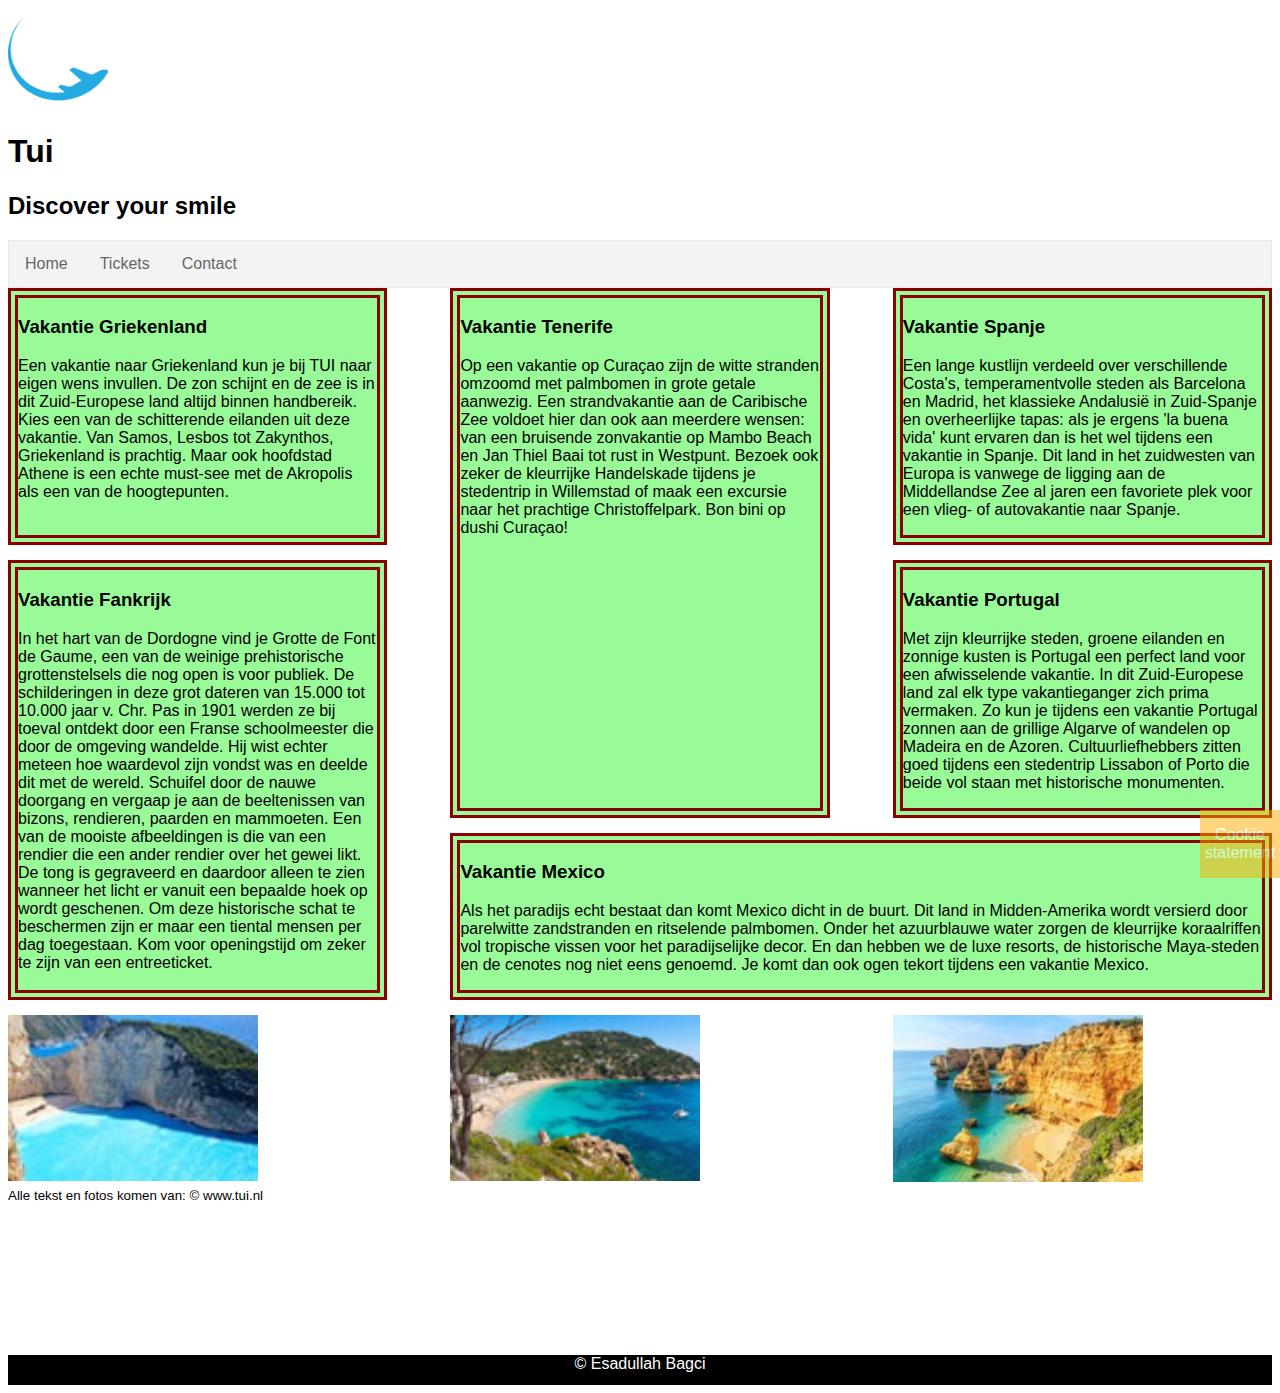
<file: bestdestinations.html>
<!DOCTYPE html>
<html lang="en">
<head>
    <link rel="stylesheet" href="css/style.css">
    <meta charset="UTF-8">
    <meta http-equiv="X-UA-Compatible" content="IE=edge">
    <meta name="viewport" content="width=device-width, initial-scale=1.0">
    <title>Best destinations</title>
    <link rel="shortcut icon" type="image/png" href="img/favicon-16x16.png"/>
    <meta name="author" content="Esadullah Bagci">
    

</head>
<body>

    <header>
        
        <img class="logo" src="img/logo.png" alt="Logo">
        <h1>Tui</h1>
        <h2>Discover your smile</h2>
    
        <nav id="navBar" role="navigation">
        <section id="menuToggle">
    
            <input id="menuCheckBox" type="checkbox" />
    
            <span class="spanMenu"></span>
            <span class="spanMenu"></span>
            <span class="spanMenu"></span>
            
            <ul id="menu">
                <li><a href="index.html">Home</a></li>
                <li><a href="tickets.html">Tickets</a></li>
                <li><a href="contact.html">Contact</a></li>
            </ul>
    
        </section>
        </nav>






    </header>

    <section id="bestDestinationsContainer">

        <article id="article1" >  
            <h3>Vakantie Tenerife </h3>    
        <p>     
            Op een vakantie op Curaçao zijn de witte stranden omzoomd met palmbomen in grote getale aanwezig. Een strandvakantie aan de Caribische Zee voldoet hier dan ook aan meerdere wensen: van een bruisende zonvakantie op Mambo Beach en Jan Thiel Baai tot rust in Westpunt. Bezoek ook zeker de kleurrijke Handelskade tijdens je stedentrip in Willemstad of maak een excursie naar het prachtige Christoffelpark. Bon bini op dushi Curaçao!
        </p>
        </article>

        <article id="article2" >
            <h3>Vakantie Griekenland</h3> 
        <p>
            Een vakantie naar Griekenland kun je bij TUI naar eigen wens invullen. De zon schijnt en de zee is in dit Zuid-Europese land altijd binnen handbereik. Kies een van de schitterende eilanden uit deze vakantie. Van Samos, Lesbos tot Zakynthos, Griekenland is prachtig. Maar ook hoofdstad Athene is een echte must-see met de Akropolis als een van de hoogtepunten.
        </p>
        </article>

        <article id="article3" >
            <h3>Vakantie Spanje</h3>
         <p>
            Een lange kustlijn verdeeld over verschillende Costa's, temperamentvolle steden als Barcelona en Madrid, het klassieke Andalusië in Zuid-Spanje en overheerlijke tapas: als je ergens 'la buena vida' kunt ervaren dan is het wel tijdens een vakantie in Spanje. Dit land in het zuidwesten van Europa is vanwege de ligging aan de Middellandse Zee al jaren een favoriete plek voor een vlieg- of autovakantie naar Spanje.
        </p>
        </article>


        <article id="article4" >
            <h3>Vakantie Portugal</h3> 
         <p>
            Met zijn kleurrijke steden, groene eilanden en zonnige kusten is Portugal een perfect land voor een afwisselende vakantie. In dit Zuid-Europese land zal elk type vakantieganger zich prima vermaken. Zo kun je tijdens een vakantie Portugal zonnen aan de grillige Algarve of wandelen op Madeira en de Azoren. Cultuurliefhebbers zitten goed tijdens een stedentrip Lissabon of Porto die beide vol staan met historische monumenten.
        </p>
        </article>


        <article id="article5" > 
            <h3>Vakantie Fankrijk</h3> 
        <p>
 
            In het hart van de Dordogne vind je Grotte de Font de Gaume, een van de weinige prehistorische grottenstelsels die nog open is voor publiek. De schilderingen in deze grot dateren van 15.000 tot 10.000 jaar v. Chr. Pas in 1901 werden ze bij toeval ontdekt door een Franse schoolmeester die door de omgeving wandelde. Hij wist echter meteen hoe waardevol zijn vondst was en deelde dit met de wereld.

Schuifel door de nauwe doorgang en vergaap je aan de beeltenissen van bizons, rendieren, paarden en mammoeten. Een van de mooiste afbeeldingen is die van een rendier die een ander rendier over het gewei likt. De tong is gegraveerd en daardoor alleen te zien wanneer het licht er vanuit een bepaalde hoek op wordt geschenen. Om deze historische schat te beschermen zijn er maar een tiental mensen per dag toegestaan. Kom voor openingstijd om zeker te zijn van een entreeticket.
        </p>
        </article>

        <article id="article6" > <h3>Vakantie Mexico</h3> 
         <p>

            Als het paradijs echt bestaat dan komt Mexico dicht in de buurt. Dit land in Midden-Amerika wordt versierd door parelwitte zandstranden en ritselende palmbomen. Onder het azuurblauwe water zorgen de kleurrijke koraalriffen vol tropische vissen voor het paradijselijke decor. En dan hebben we de luxe resorts, de historische Maya-steden en de cenotes nog niet eens genoemd. Je komt dan ook ogen tekort tijdens een vakantie Mexico.
         </p>   
        </article>


        <aside id="aside1">
            <a href="https://www.tui.nl/">
                <img class="imagesBestDestinatons" src="img/griekenland.jpg" alt="griekenland" >
            </a>
        </aside>

        <aside id="aside2">
             <a href="https://www.tui.nl/"> 
                 <img class="imagesBestDestinatons" src="img/spanje.jpg" alt="spanje" >
             </a>     
        </aside>

        <aside id="aside3">
            <a href="https://www.tui.nl/">
              <img class="imagesBestDestinatons" src="img/vakantie-algarve-small.jpg" alt="portugal">
            </a>  
        </aside>
    



    </section>



<small>Alle tekst en fotos komen van: © www.tui.nl</small>     
<footer id="footer">
    © Esadullah Bagci <section id="cookieSection"><p id="cookie">Cookie statement </p></section>
</footer>




   
</body>
</html>
</file>
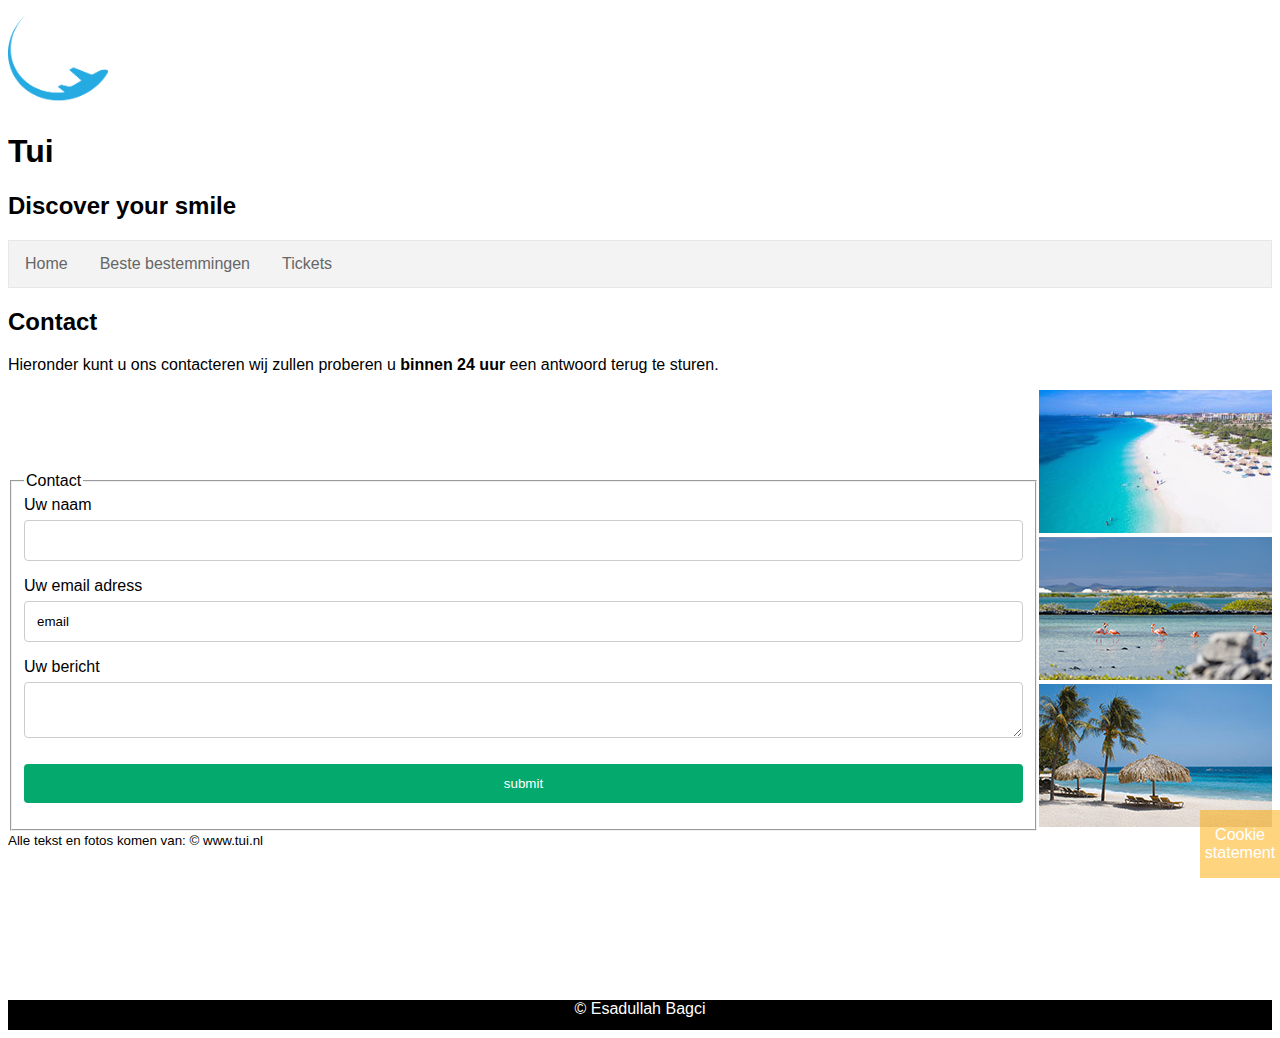
<file: contact.html>
<!DOCTYPE html>
<html lang="en">
<head>
    <link rel="stylesheet" href="css/style.css">
    <meta charset="UTF-8">
    <meta http-equiv="X-UA-Compatible" content="IE=edge">
    <meta name="viewport" content="width=device-width, initial-scale=1.0">
    <title>Contact</title>
    <link rel="shortcut icon" type="image/png" href="img/favicon-16x16.png"/>
    <meta name="author" content="Esadullah Bagci">
   

</head>
<body>

    <header>
    
        <img class="logo" src="img/logo.png" alt="Logo">
        <h1>Tui</h1>
        <h2>Discover your smile</h2>
    
        <nav id="navBar" role="navigation">
        <section id="menuToggle">
    
            <input id="menuCheckBox" type="checkbox" />
    
            <span class="spanMenu"></span>
            <span class="spanMenu"></span>
            <span class="spanMenu"></span>
            
            <ul id="menu">
                <li><a href="index.html">Home</a></li>
                <li><a href="bestdestinations.html">Beste bestemmingen</a></li>
                <li><a href="tickets.html">Tickets</a></li>
            </ul>
    
        </section>
        </nav>
 
    
    </header>
    


    <article>
        <h2>Contact</h2>
        <p>
                Hieronder kunt u ons contacteren wij zullen proberen u <strong>binnen 24 uur</strong> een antwoord terug te sturen.
        </p>
    </article>
<section id="contactContainer">
   <section id="contact-form">
    <form>
        <fieldset>
            <legend>Contact</legend>
            <label>Uw naam</label>
             <input name="naam">
            
             <label>Uw email adress</label>
             <input type="email" value="email" name="email" placeholder="Email-adress...">
    
             <label>Uw bericht</label>
             <textarea name="message" placeholder=""></textarea>
    
             <input type="submit" value="submit">
         </fieldset>
      </form>


    </section>   

    <section id="asideContact">
        <aside >
            
                <img  src="img/aruba.jpg" alt="aruba" title="picture of aruba" >
                <img src="img/bonaire.jpg" alt="bonaire" title="picture of bonaire" >
                <img src="img/curacao.jpg" alt="curaçao" title="picture of curaçao">
        </aside>
    </section>
</section>



    
<small>Alle tekst en fotos komen van: © www.tui.nl</small>

<section id="footerContainer">
    <footer id="footer">
        © Esadullah Bagci <section id="cookieSection"><p id="cookie">Cookie statement </p></section>
    </footer>
</section>


    
</body>
</html>
</file>
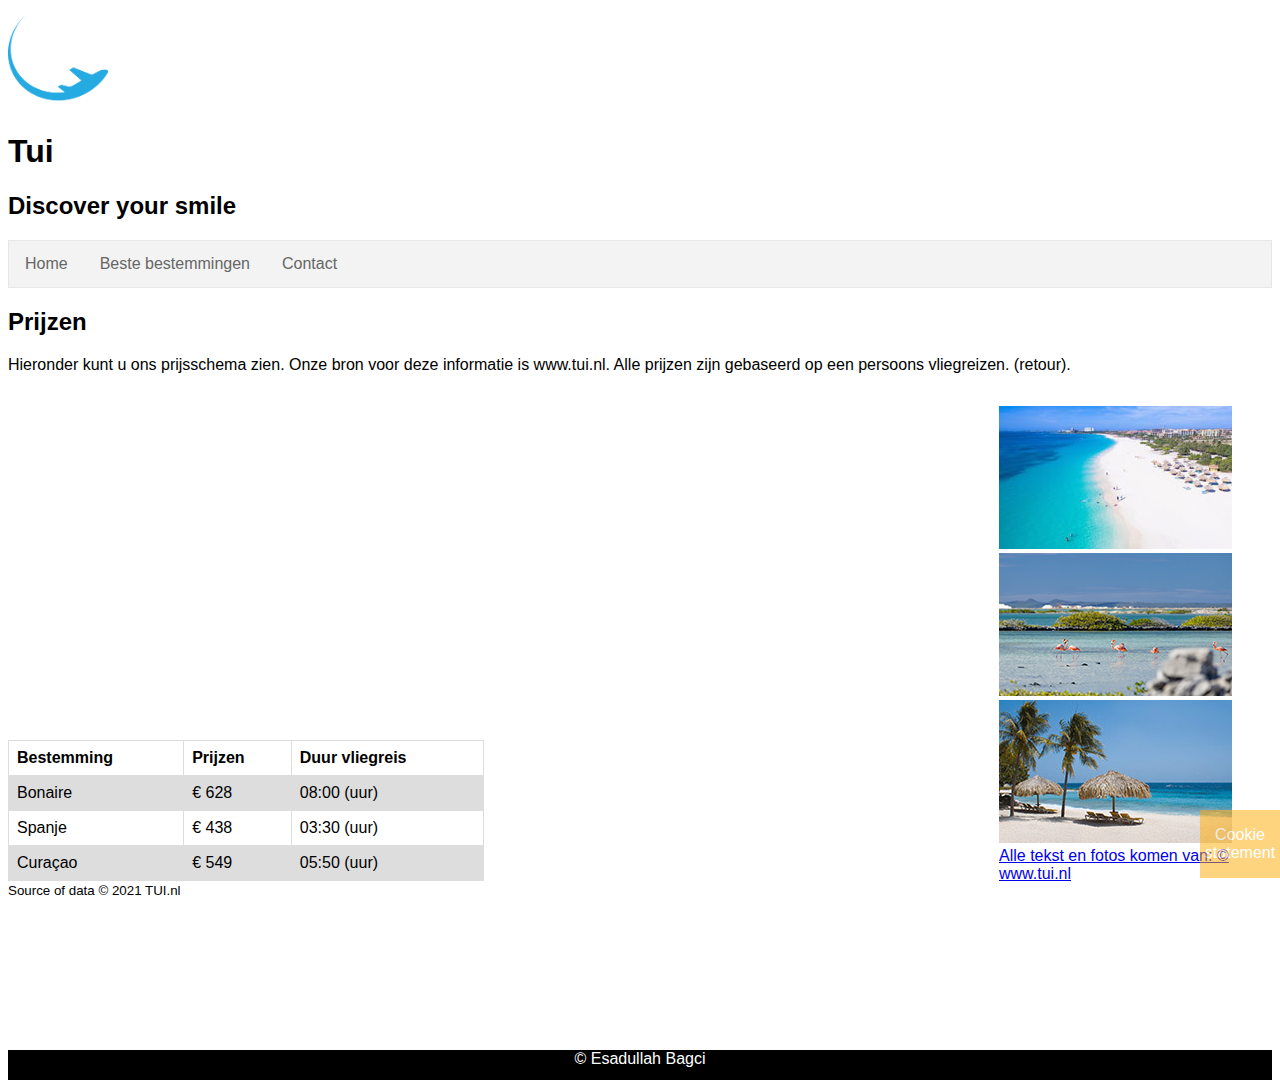
<file: tickets.html>
<!DOCTYPE html>
<html lang="en">
<head>
    <link rel="stylesheet" href="css/style.css">
    <meta charset="UTF-8">
    <meta http-equiv="X-UA-Compatible" content="IE=edge">
    <meta name="viewport" content="width=device-width, initial-scale=1.0">
    <title>Tickets</title>
    <link rel="shortcut icon" type="image/png" href="img/favicon-16x16.png"/>
    <meta name="author" content="Esadullah Bagci">

</head>
<body>

  <header>
    <img class="logo" src="img/logo.png" alt="Logo">

    <h1>Tui</h1>
    <h2>Discover your smile</h2>

    <nav id="navBar" role="navigation">
    <section id="menuToggle">

      <input id="menuCheckBox" type="checkbox" />

        <span class="spanMenu"></span>
        <span class="spanMenu"></span>
        <span class="spanMenu"></span>
        
        <ul id="menu">
            <li><a href="index.html">Home</a></li>
            <li><a href="bestdestinations.html">Beste bestemmingen</a></li>
            <li><a href="contact.html">Contact</a></li>
        </ul>

    </section>
    </nav>






</header>

    <article>
      <h2>Prijzen</h2>
        <p>
                Hieronder kunt u ons prijsschema zien. Onze bron voor deze informatie is www.tui.nl. 
                Alle prijzen zijn gebaseerd op een persoons vliegreizen. (retour). 
        </p>
    </article>


    <section id="containerTickets">

  <section id="tableTickets">
    <table>
        <tr>
          <th>Bestemming</th>
          <th>Prijzen</th>
          <th>Duur vliegreis</th>
        </tr>
        <tr>
          <td>Bonaire</td>
          <td>€ 628</td>
          <td>08:00 (uur)</td>
        </tr>
        <tr>
          <td>Spanje</td>
          <td>€ 438</td>
          <td>03:30 (uur)</td>
        </tr>
        <tr>
          <td>Curaçao</td>
          <td>€ 549</td>
          <td>05:50 (uur)</td>
        </tr>
      </table>

      <small> Source of data © 2021 TUI.nl</small>
    </section>  
   

    <section id="asideTickets">
      <aside>
          <a href="https://www.tui.nl/">
            <figure>
              <img id="imagesTickets1" src="img/aruba.jpg" alt="aruba" title="picture of aruba" >
              <img id="imagesTickets2" src="img/bonaire.jpg" alt="bonaire" title="picture of bonaire" >
              <img id="imagesTickets3" src="img/curacao.jpg" alt="curaçao" title="picture of curaçao" >
              <figcaption>Alle tekst en fotos komen van: © www.tui.nl</figcaption>
            </figure>
           </a>
      </aside>     
     </section>

     
  </section>
  







    



<footer id="footer">
    © Esadullah Bagci <section id="cookieSection"><p id="cookie">Cookie statement </p></section>
</footer>




    
</body>
</html>
</file>
<file: css/style.css>
body{
  font-family: Arial, Helvetica, sans-serif;
  letter-spacing: normal;
  line-height: normal;
  text-indent: 0%;
  word-spacing: normal;
}

#menuCheckBox{
  display: none;
}


.logo{
    width: 100px;
}

#videoHome{
  margin-top: 3px;
    width: 100%;
    object-fit: cover;
    height: 300px;
}

#headHome{
  font-size: larger;
  margin-top: 30px;
}

#sectionContainer{
  display: flex;
  flex-wrap: wrap;

}

#videoContainer{
  width: 100%;
  
}



#sectionHomeText{
  display: flex;
  flex-direction: column;
  justify-content: space-between;
  width: 60%;  
  margin-right: 100px;
  background-color: #04AA6D;
  box-shadow: 10px 10px;

}

  #sectionHomeText > article > p {
    justify-content: space-around;
      
  }

  #sectionHomeText > article > em{
    font-size: 20px;
    font-weight: 900;
  }


#sectionHomeImg{
  width: 200px;
  margin-top: auto;
}  

.imagesHome{
  margin-bottom: 30px;

}

#asideHome{
  display: flex;
  flex-direction: column;
  max-width: 135px;
  min-width: 150px;
  margin-left: 35%;
}


/* best destinations page */

#bestDestinationsContainer{
  display: grid;
  grid-template-columns: auto auto auto;
  column-gap: 5%;
  row-gap: 15px;
}

#article1{
  grid-row: 1/3;
  grid-column: 2;
  background-color: #98fb98;
  border-style: double;
  border-color: #8B0000;
  border-width: 10px;
}

#article2{
grid-column: 1;
background-color: #98fb98;
border-style: double;
border-color: #8B0000;
border-width: 10px;
}

#article3{
grid-column: 3;
background-color: #98fb98;
border-style: double;
border-color: #8B0000;
border-width: 10px;
}

#article4{
grid-column: 3;
background-color: #98fb98;
border-style: double;
border-color: #8B0000;
border-width: 10px;
}

#article5{
  grid-row: 2/4;
  background-color: #98fb98;
  border-style: double; 
  border-color: #8B0000; 
  border-width: 10px;
}

#article6{
  grid-column: 2/-1;
  background-color: #98fb98;
  border-style: double;
  border-color: #8B0000;
  border-width: 10px;
}

.imagesBestDestinatons{
  width: 250px;
  background-color: #98fb98;
}


/* best destinations page */

/* Tickets */

#tableTickets{
  flex: auto;
  align-content: flex-end;
  flex-flow: row-reverse;
}

table {
  font-family: arial, sans-serif;
  border-collapse: collapse;
  width: 50%;
}

td, th {
  border: 1px solid #dddddd;
  text-align: left;
  padding: 8px;
}

tr:nth-child(even) {
  background-color: #dddddd;

}

#asideTickets{
  display: flex;
  width: auto;
  flex-basis: min-content;
 
}

#asideTickets > aside{
  display: flex;
}

#containerTickets{
  display: flex;
}






/* Tickets */


/* Contact-page */
#contact-form{
  flex: auto;
  align-content: flex-end;
  flex-flow: row-reverse;
}

form{
  width: 50%;
}

input, select, textarea {
  width: 100%;
  padding: 12px;
  border: 1px solid #ccc;
  border-radius: 4px;
  box-sizing: border-box;
  margin-top: 6px;
  margin-bottom: 16px;
  resize: vertical;
}

input[type=submit] {
  background-color: #04AA6D;
  color: white;
  padding: 12px 20px;
  border: none;
  border-radius: 4px;
  cursor: pointer;
}

input[type=submit]:hover {
  background-color: #45a049;
}

.container {
  border-radius: 5px;
  background-color: #f2f2f2;
  padding: 20px;
  width: 50%;
}

#asideContact{
 display: flex;
 flex-basis: min-content;
}



#contactContainer{
  display: flex;
}

form{
  width: 100%;
}


/* Contact-page */












/* Footer */

#cookieSection{
  position: fixed;
  left: 100%;
  left: 100%;
  top: 90%;
  transform: translateX(-100%);
  background-color: #fA0;
  color: #FFF;
  opacity: 50%;
  width: 80px;
}


#footer{
    margin-top: 100px;
    background-color: black;
    color: #FFF;
    justify-content: space-between;
    text-align: center;
    height: 30px;
    position: sticky;
    margin-top: 12%;

}

#footer > p{
  text-align: center;
}

/* Footer */



/* nav bar */
ul {
    list-style-type: none;
    margin: 0;
    padding: 0;
    overflow: hidden;
    border: 1px solid #e7e7e7;
    background-color: #f3f3f3;
  }
  
  ul > li {
    float: left;
  }
  
  ul > li a {
    display: block;
    color: #666;
    text-align: center;
    padding: 14px 16px;
    text-decoration: none;
  }
  
  li a:hover:not(.active) {
    background-color: #ddd;
  }
  
  li a.active {
    color: white;
    background-color: #04AA6D;
  }
/* end of nav bar */

/* Tablet size */
@media (min-width: 481px) and (max-width: 1179px) {
  body {
    background-color: #9999FF;
  }

  
  #menuCheckBox{
    display: none;
  }

 

  #videoHome{
    margin-top: 300px;
      width: 100%;
      object-fit: cover;

  }

  #asideHome{
    display: flex;
    flex-direction: column;
    width: fit-content;
  }

  #sectionContainer{
    flex-direction: row-reverse;
  }

  #sectionHomeText{
    margin-left: 50px;
    margin-right: 0px;
  }

  #sectionHomeImg{
    width: 27%;
  }

  #aside{
    order: -1;
    margin-inline-end: auto;
  }

  #videoHome{
    margin-top: 0;
  }

  .imagesHome{
    width: 110%;
    
  }

  #sectionHomeImg{
    margin-top: 0;
  }

  /* best destinations page */

  #bestDestinationsContainer{
    display: grid;
    grid-template-columns: auto auto auto;
    column-gap: 5%;
    row-gap: 15px;
  }
  
  #article1{
    grid-row: 1/1;
    grid-column: 1/2;
    background-color: #98fb98;
    border-style: double;
    border-color: #8B0000;
    border-width: 10px;
  }
  
  #article2{
  grid-column: 2/-1;
  background-color: #98fb98;
  border-style: double;
  border-color: #8B0000;
  border-width: 10px;
  }
  
  #article3{
  grid-column: 1;
  grid-row: 2/4;
  background-color: #98fb98;
  border-style: double;
  border-color: #8B0000;
  border-width: 10px;
  }
  
  #article4{
    display: none;
  }
  
  #article5{
    grid-column: 2/-1;
    background-color: #98fb98;
    border-style: double;
    border-color: #8B0000;
    border-width: 10px;
  }
  
  #article6{
    grid-column: 1/4;
    background-color: #98fb98;
    border-style: double;
    border-color: #8B0000;
    border-width: 10px;
  }
  
  .imagesBestDestinatons{
    width: 250px;
    background-color: #98fb98;
  }

  #aside2{
    display: none;
  }






  #containerTickets{
    display: flex;
    flex-flow: column;
  }

  #imagesTickets1{
    display: none;
  }

  table {
    font-family: arial, sans-serif;
    border-collapse: collapse;
    width: 100%;
  }


  /* Contact */







  /* Contact */

  

  


  










}


/* Phone size */
@media screen and (max-width: 480px) {
  body {
    background-color: #04AA6D;
  }

  .logo{
    display: none;
  }



/* home */

  body {
    background-color: #008080;
    overflow-x: hidden;
  }

  #videoHome{
    display: none;

  }

  #asideHome{
    display: flex;
    flex-direction: column;
    width: fit-content;
  }

  #sectionContainer{
    flex-direction: row-reverse;
  }

  #sectionHomeText{
    margin-left: 50px;
    margin-right: 0px;
  }


  #aside{
    order: -1;
    margin-inline-end: auto;
  }

  #videoHome{
    margin-top: 0;
  }

  .imagesHome{
    width: 110%;
    margin-bottom: 300px;
    
  }

  #sectionHomeImg{
    margin-top: 0;
    width: 23%;
  }
/* home */
  

/* Menu */
  a
  {
    text-decoration: none;
    color: #232323;
    
    transition: color 0.3s ease;
  }
  
  a:hover
  {
    color: tomato;
  }
  
  #menuToggle
  {
    display: block;
    position: absolute;
    top: 50px;
    right: 50px;
    
    z-index: 1;
    
    
    user-select: none;
  }
  
  #menuToggle input
  {
    display: block;
    width: 40px;
    height: 32px;
    position: absolute;
    top: -7px;
    left: -5px;
    
    cursor: pointer;
    
    opacity: 0; 
    z-index: 2; 
    
    
  }
  
 
  #menuToggle span
  {
    display: block;
    width: 33px;
    height: 4px;
    margin-bottom: 5px;
    position: relative;
    
    background: #cdcdcd;
    border-radius: 3px;
    
    z-index: 1;
    
    transform-origin: 4px 0px;
    
    transition: transform 0.5s cubic-bezier(0.77,0.2,0.05,1.0),
                background 0.5s cubic-bezier(0.77,0.2,0.05,1.0),
                opacity 0.55s ease;
  }
  
  #menuToggle span:first-child
  {
    transform-origin: 0% 0%;
  }
  
  #menuToggle span:nth-last-child(2)
  {
    transform-origin: 0% 100%;
  }
  
  
  #menuToggle input:checked ~ span
  {
    opacity: 1;
    transform: rotate(45deg) translate(-2px, -1px);
    background: #232323;
  }
  
 
  #menuToggle input:checked ~ span:nth-last-child(3)
  {
    opacity: 0;
    transform: rotate(0deg) scale(0.2, 0.2);
  }
  

  #menuToggle input:checked ~ span:nth-last-child(2)
  {
    opacity: 1;
    transform: rotate(-45deg) translate(0, -1px);
  }
  
 
  #menu
  {
    position: absolute;
    width: 300px;
    margin: -100px 0 0 0;
    padding: 50px;
    padding-top: 125px;
    right: -100px;
    
    background: #ededed;
    list-style-type: none;
    
 
    
    transform-origin: 0% 0%;
    transform: translate(100%, 0);
    
    transition: transform 0.5s cubic-bezier(0.77,0.2,0.05,1.0);
  }
  
  #menu li
  {
    padding: 10px 0;
    font-size: 22px;
  }
  
  #menuToggle input:checked ~ ul
  {
    transform: none;
    opacity: 1;
  }

  /* Menu */

#sectionContainer{
  flex-direction: row-reverse;
}

#cookieSection{
  position: fixed;
  left: 43%;
  background-color: #fA0;
  color: #FFF;
  opacity: 50%;
  width: 80px;
  top: 93%;
}

/* best destinations */

#bestDestinationsContainer{
  display: grid;
  grid-template-columns: 100%;
  column-gap: 5%;
  row-gap: 15px;
}

#article1{
  grid-column: 1/1;
  grid-row: 2/2;
  background-color: #98fb98;
  border-style: double;
  border-color: #8B0000;
  border-width: 10px;
}

#article2{
grid-column: 1/-1;
background-color: #98fb98;
border-style: double;
border-color: #8B0000;
border-width: 10px;
}

#article3{
grid-column: 1;
grid-row: -2;
background-color: #98fb98;
border-style: double;
border-color: #8B0000;
border-width: 10px;
}

#article4{
  display: none;
}

#article5{
  grid-row: -2/-8;
  grid-column: 1/1;
  background-color: #98fb98;
  border-style: double;
  border-color: #8B0000;
  border-width: 10px;
}

#article6{
  display: none;
  border-style: double;
  border-color: #8B0000;
  border-width: 10px;
}

.imagesBestDestinatons{
  width: 100%;
  background-color: #98fb98;
}


#footer{
  margin-top: 100%;
}


/* best destnations */

/* Tickets page */

#containerTickets{
  display: flex;
  flex-flow: column;
}

#asideTickets{
  margin-bottom: 100%;
  margin-top: 100%;
}
table{
 width: 100%;
}

/* Tickets page */



/* contact */
#contactContainer{
  display: flex;
  flex-direction: column;
}

#contact-form{
  margin-bottom: 100%;
}
/* contact */



}
</file>
